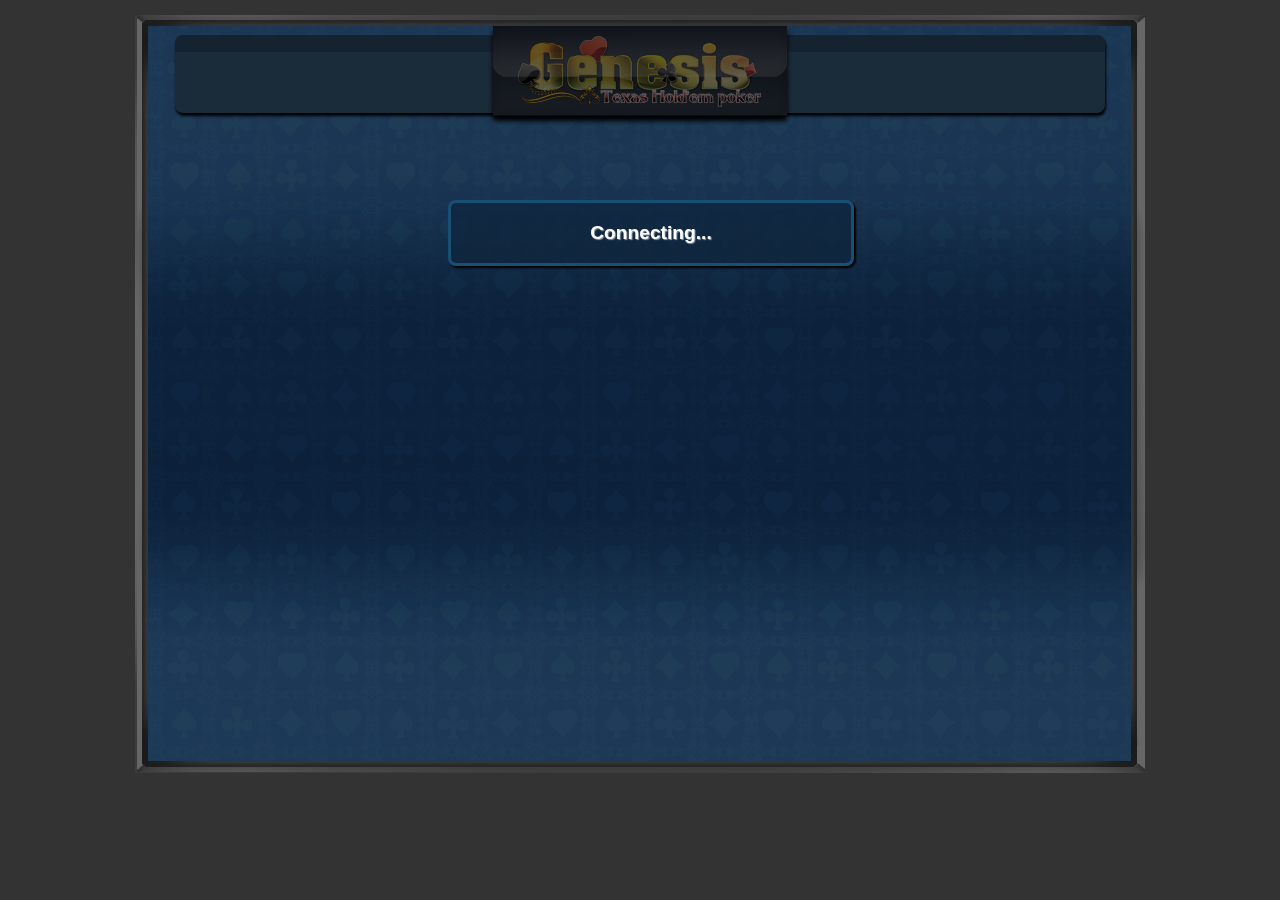
<file: src/main/websocket/jacy/index.html>
<!DOCTYPE html>
<html>
<head>
<meta charset='utf-8'>
<title>Games Genesis</title>
<script src='js/jquery/jquery.js' type='text/javascript'></script>
<script src='js/header.js' type='text/javascript'></script>
<script src='js/positions.js' type='text/javascript'></script>
<script src='js/jquery/jquery.base64.js' type='text/javascript'></script>
<script src='js/jquery/jquery.blockUI.js' type='text/javascript'></script>
<script src='js/jquery/jquery.timers.js' type='text/javascript'></script>
<script src='js/jquery/jquery.tools.js' type='text/javascript'></script>
<script src='js/plugins/resloader.js' type='text/javascript'></script>
<script src='js/plugins/prototype.js' type='text/javascript'></script>
<script src='js/plugins/websocket.js' type='text/javascript'></script>
<script src='js/player.js' type='text/javascript'></script>
<script src='js/hall.js' type='text/javascript'></script>
<script src='js/pot.js' type='text/javascript'></script>
<script src='js/seat.js' type='text/javascript'></script>
<script src='js/game.js' type='text/javascript'></script>
<script src='js/index.js' type='text/javascript'></script>
<link href='css/index.css' rel='stylesheet' type='text/css'>
</head>
<body>
	<div id='page'>
		<div class='growlUI' id='tips_empty'>Ｗaiting other players to join</div>
		<h3 id='msg_connect'>Connecting...</h3>
		<h3 id='msg_loading'>Loading...</h3>
		<h3 id='msg_joining'>Joining...</h3>
		<h3 id='msg_singin'>Login...</h3>
		<h3 id='err_network'>Unable to connect to game server，please retry later.</h3>
		<div id='err_buyin'>
			<h3>Insufficient balance</h3>
			<h3>Make sure you have enough balance to join in</h3>
		</div>
		<nav id='toolbar'>
			<div id='title'></div>
			<img id='logo' src='css/logo.png'>
			<div id='player'>
				<img class='photo'> <label class='nick'></label> <label class='balance'></label>
			</div>
			<div id='tools'>
				<!-- 
          <div id='settings'>Setting</div>
          <div class='split'></div>
          <div id='helps'>Help</div>
          <div class='split'></div>
          <div id='logout'>Logout</div>
           -->
			</div>
		</nav>
		<div id='content'>
			<div id='singin'>
				<form method='post'>
					<label>Username</label> <input id='txt_identity' placeholder='Username' required='required'> <br> <label>Password</label> <input id='txt_password' placeholder='Password'
						required='required' type='password'> <br>
					<div>
						<input checked='checked' id='ckb_save' type='checkbox'>Remember me</input> <br> <label id='lab_err_singin'>Password incorrect</label> <br>
						<button id='cmd_singin' type='submit'>Login</button>
					</div>
				</form>
			</div>
			<div id='hall'>
				<table class="game_list" id='game_list'>
					<thead>
						<tr>
							<th class='col_short'>ID</th>
							<th class='col_longest'>Room</th>
							<th class='col_short'>Stakes</th>
							<th class='col_short'>Min/Max BuyIn</th>
							<th class='col_short'>Players</th>
						</tr>
					</thead>
					<tbody>
						<tr class='autofill'></tr>
					</tbody>
				</table>
				<textarea class='template'>
					<tr>
			            <td class='gid'></td>
			            <td class='name'></td>
			            <td class='blind'></td>
			            <td class='limit'></td>
			            <td class='player'></td>
			         </tr>
				</textarea>
			</div>
			<div id='game'>
				<div class='table' src='css/gametable.png'></div>
				<div class='tips'>
					<label id='wait_next'>等待参与下局游戏。</label> <label id='wait_player'>等待其他玩家参与。</label>
				</div>
				<div id='logs'></div>
				<div class='actions'>
					<a class='action' id='cmd_fold'>Fold</a> <a class='action' id='cmd_check'>Check</a> <a class='action' id='cmd_call'>Call</a> <a class='action' id='cmd_raise'>Raise</a> <input id='raise_range'
						max='50' min='0' type='range' value='0'> <input id='raise_number' max='50' min='0' step='1' type='number' value='0'>
				</div>
				<div>
					<a class='action' id='cmd_cancel'>Lobby</a> <a class='action' id='cmd_standup'>StandUp</a>
				</div>
				<div class='buyin'>
					<h3>Joining</h3>
					<table>
						<tr>
							<td class='key'>Min buy:</td>
							<td class='value' id='min'></td>
						</tr>
						<tr>
							<td class='key'>Max buy:</td>
							<td class='value' id='max'></td>
						</tr>
						<tr>
							<td class='key'>Balance:</td>
							<td class='value' id='balance'></td>
						</tr>
					</table>
					<label id='lab_buyin'></label> <label id='lab_min'></label> <label id='lab_max'></label> <input id='range_buy' type='range'> <a id='cmd_cancel'>Cancel</a>
					<button id='cmd_buy' type='command'>Comfirm</button>
				</div>
				<div class='template'>
					<div class='seat'></div>
					<div class='empty_seat'>Sit</div>
					<div class='playing_seat'>
						<label class='nick'></label> <img class='photo'> <label class='inplay'></label> <img class='draw_card' src='css/poker_back.png'> <label class='bet_lab'></label>
					</div>
					<div class='dealer'></div>
					<div class="sidepot">
						<label class='bet_lab'></label>
					</div>
				</div>
			</div>
		</div>
	</div>
</body>
</html>
</file>
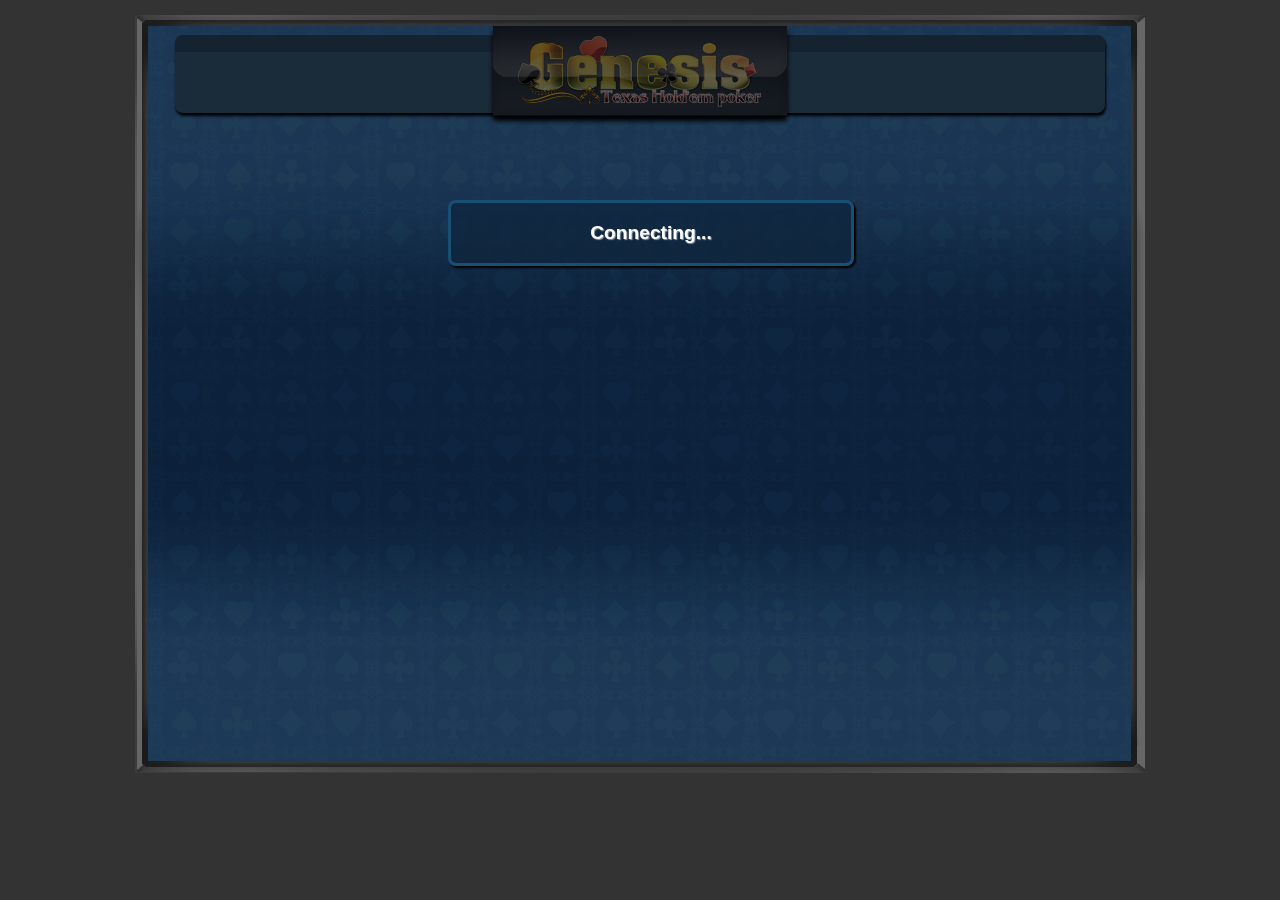
<file: src/main/websocket/texas/index.html>
<!DOCTYPE html>
<html>
  <head>
    <meta charset='utf-8'>
    <title>Games Genesis</title>
    <script src='js/jquery/jquery.js' type='text/javascript'></script>
    <script src='js/header.js' type='text/javascript'></script>
    <script src='js/positions.js' type='text/javascript'></script>
    <script src='js/jquery/jquery.base64.js' type='text/javascript'></script>
    <script src='js/jquery/jquery.blockUI.js' type='text/javascript'></script>
    <script src='js/jquery/jquery.timers.js' type='text/javascript'></script>
    <script src='js/jquery/jquery.tools.js' type='text/javascript'></script>
    <script src='js/plugins/resloader.js' type='text/javascript'></script>
    <script src='js/plugins/prototype.js' type='text/javascript'></script>
    <script src='js/plugins/websocket.js' type='text/javascript'></script>
    <script src='js/player.js' type='text/javascript'></script>
    <script src='js/preview.js' type='text/javascript'></script>
    <script src='js/hall.js' type='text/javascript'></script>
    <script src='js/seat.js' type='text/javascript'></script>
    <script src='js/game.js' type='text/javascript'></script>
    <script src='js/index.js' type='text/javascript'></script>
    <link href='css/index.css' rel='stylesheet' type='text/css'>
  </head>
  <body>
    <div id='page'>
      <div class='growlUI' id='tips_empty'>Ｗaiting other players to join</div>
      <h3 id='msg_connect'>Connecting...</h3>
      <h3 id='msg_loading'>Loading...</h3>
      <h3 id='msg_joining'>Joining...</h3>
      <h3 id='msg_singin'>Login...</h3>
      <h3 id='err_network'>Unable to connect to game server，please retry later.</h3>
      <div id='err_buyin'>
        <h3>Insufficient balance</h3>
        <h3>Make sure you have enough balance to join in</h3>
      </div>
      <nav id='toolbar'>
        <div id='title'></div>
        <img id='logo' src='css/logo.png'>
        <div id='player'>
          <img class='photo'>
          <label class='nick'></label>
          <label class='balance'></label>
        </div>
        <div id='tools'>
          <div id='settings'>Setting</div>
          <div class='split'></div>
          <div id='helps'>Help</div>
          <div class='split'></div>
          <div id='logout'>Logout</div>
        </div>
      </nav>
      <div id='content'>
        <div id='singin'>
          <form method='post'>
            <label>Username</label>
            <input id='txt_identity' placeholder='Username' required='required'>
            <br>
            <label>Password</label>
            <input id='txt_password' placeholder='Password' required='required' type='password'>
            <br>
            <div>
              <input checked='checked' id='ckb_save' type='checkbox'>Remember me</input>
              <br>
              <label id='lab_err_singin'>Password incorrect</label>
              <br>
              <button id='cmd_singin' type='submit'>Login</button>
            </div>
          </form>
        </div>
        <div id='hall'>
          <div id='game_preview'>
				<textarea class='template'>
	            <div class='seat'>
	              <div class='nick'></div>
	              <img class='photo'>
	              <div class='inplay'></div>
	            </div>
				</textarea>
			</div>
          <table cellspacing='0px' id='game_list'>
            <thead>
              <tr>
                <th class='col_short'>ID</th>
                <th class='col_longest'>Room</th>
                <th class='col_short'>Stakes</th>
                <th class='col_short'>Min/Max Buyin</th>
                <th class='col_short'>Player</th>
              </tr>
            </thead>
            <tbody>
              <tr class='autofill'></tr>
            </tbody>
          </table>
          <div class='actions'>
           <!--  <button class='cmdred' id='cmd_join' type='command'>加入</button> -->
            <br>
            <button class='cmdblue' id='cmd_watch' type='command'>观战</button>
          </div>
          <textarea class='template'><tr>
            <td class='gid'></td>
            <td class='name'></td>
            <td class='blind'></td>
            <td class='limit'></td>
            <td class='player'></td>
          </tr></textarea>
        </div>
        <div id='game'>
          <div class='table' src='css/gametable.png'></div>
          <div class='tips'>
            <label id='wait_next'>等待参与下局游戏。</label>
            <label id='wait_player'>等待其他玩家参与。</label>
          </div>
          <div id='logs'></div>
          <div class='actions'>
            <a class='action' id='cmd_fold'>Fold</a>
            <a class='action' id='cmd_check'>Check/过牌</a>
            <a class='action' id='cmd_call'>Call/跟</a>
            <a class='action' id='cmd_raise'>Raise/加</a>
            <input id='raise_range' max='50' min='0' type='range' value='0'>
            <input id='raise_number' max='50' min='0' step='1' type='number' value='0'>
          </div>
          <a class='action' id='cmd_standup'>Standup</a>
          <a class='action' id='cmd_cancel'>Quit</a>
          <div class='buyin'>
            <h3>Joining</h3>
            <table>
              <tr>
                <td class='key'>Min buy:</td>
                <td class='value' id='min'></td>
              </tr>
              <tr>
                <td class='key'>Max buy:</td>
                <td class='value' id='max'></td>
              </tr>
              <tr>
                <td class='key'>Balance:</td>
                <td class='value' id='balance'></td>
              </tr>
            </table>
            <label id='lab_buyin'></label>
            <label id='lab_min'></label>
            <label id='lab_max'></label>
            <input id='range_buy' type='range'>
            <a id='cmd_cancel'>Cancel</a>
            <button id='cmd_buy' type='command'>Comfirm</button>
          </div>
          <div class='template'>
            <div class='seat'></div>
            <div class='empty_seat'>加入</div>
            <div class='playing_seat'>
              <label class='nick'></label>
              <img class='photo'>
              <label class='inplay'></label>
              <img class='draw_card' src='css/poker_back.png'>
              <label class='bet_lab'></label>
            </div>
            <div class='dealer'></div>
          </div>
        </div>
      </div>
    </div>
  </body>
</html>
</file>
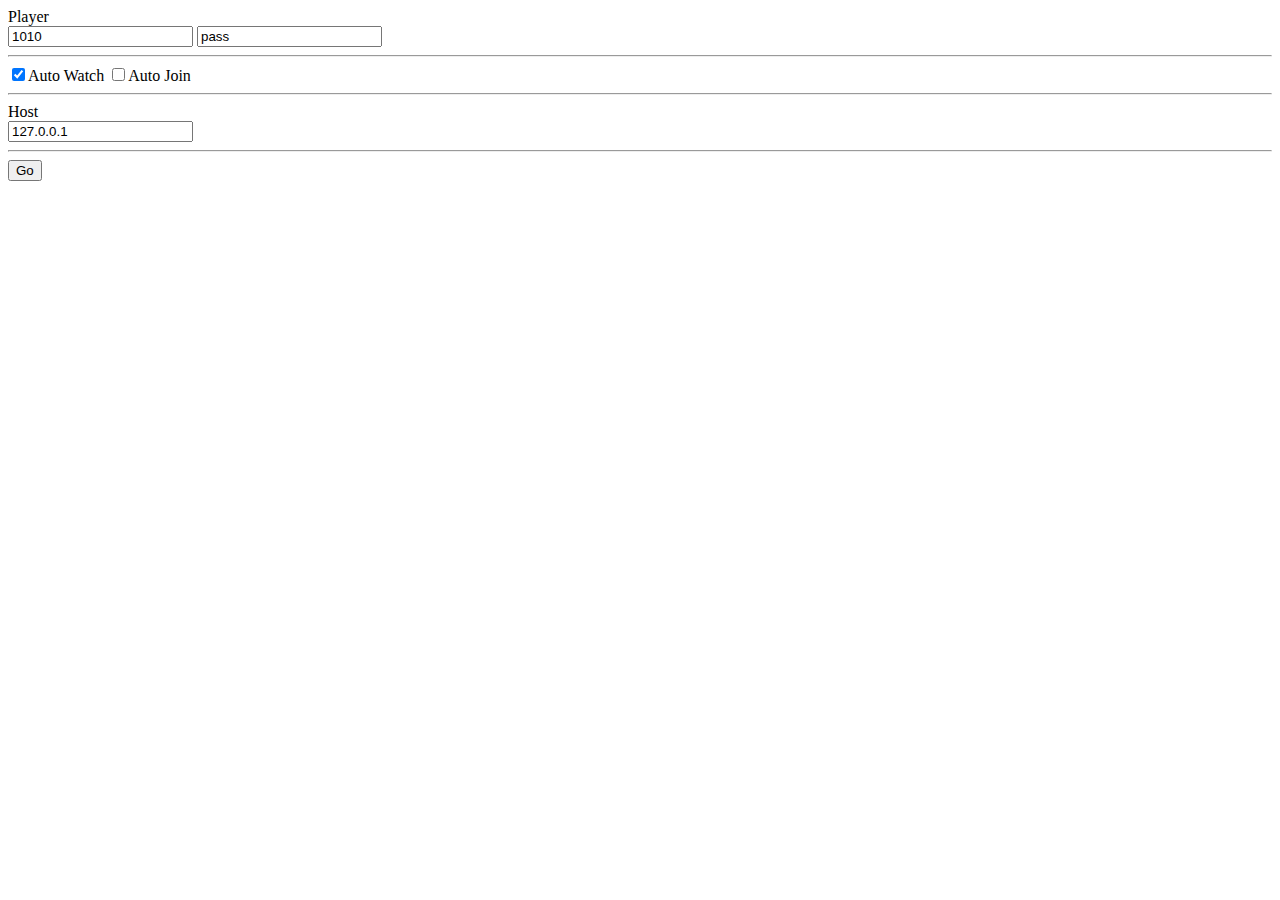
<file: src/main/websocket/jacy/entry.html>
<!DOCTYPE html>
<html>
  <head>
    <meta charset='utf-8'>
    <title>测试入口</title>
    <script src='js/jquery/jquery.js' type='text/javascript'></script>
    <script src='js/entry.js' type='text/javascript'></script>
  </head>
  <body>
    <label>Player</label>
    <br>
    <input id='usr' value='1010'>
    <input id='pwd' value='pass'>
    <hr>
    <input checked id='auto_watch' type='checkbox'>Auto Watch</input>
    <input id='auto_join' type='checkbox'>Auto Join</input>
    <hr>
    <label>Host</label>
    <br>
    <input id='host' value='127.0.0.1'>
    <hr>
    <button id='go'>Go</button>
  </body>
</html>
</file>
<file: src/main/websocket/jacy/css/index.css>
body, td, div, a, img {
  font-family: "Helvetica Neue",Helvetica,Arial,sans-serif;
  -webkit-user-select: none;
  -webkit-user-drag: none; }

body {
  border: 0px;
  margin: 0px;
  padding: 0px;
  width: 100%;
  height: 100%;
  background-color: gray; }

#page {
  background: url(background.png) no-repeat;
  height: 758px;
  width: 1010px;
  min-width: 1010px;
  margin: auto;
  padding-top: 20px;
  margin-top: 15px; }
  #page #content {
    width: 1000px;
    margin: 0 auto; }

.cmdred {
  background-position: 138px 0px; }

.cmdblue {
  background-position: 276px 0px; }

.pot_label {
  width: 65px;
  text-align: center;
  background-color: #a5a6a6; }

.background_card {
  position: absolute;
  z-index: 50; }

.rank_label {
  top: 447px;
  left: 530px;
  width: 100px;
  height: 25px;
  position: absolute;
  border-radius: 4px;
  -webkit-box-shadow: 1px 1px 3px 3px gold; }

#tips {
  color: white;
  border: 2px solid silver;
  border-radius: 6px;
  width: 180px;
  height: 25px;
  padding-top: 8px;
  padding-left: 20px;
  background-color: gray;
  position: absolute;
  top: 490px;
  left: 370px; }

#winner {
  background-image: url("winner.png");
  width: 64px;
  height: 64px;
  background-repeat: no-repeat;
  position: absolute;
  top: -35px;
  left: -20px; }

button {
  width: 85px;
  height: 30px;
  font-size: 16px;
  font-family: "Helvetica Neue",Helvetica,Arial,sans-serif;  
 }

label {
  font-size: 0.8em; }

h3[id^="msg"] {
  display: none;
  font-size: 1.2em; }

h3[id^="err"] {
  display: none;
  font-size: 1.2em; }

div[id^="err"] {
  display: none;
  font-size: 1.2em; }

.template {
  display: none; }

#singin {
  display: none;
  margin-top: 30px;
  margin-bottom: 30px; }
  #singin form {
    height: 120px;
    font-size: 1.2em; }
    #singin form > input {
      width: 200px;
      height: 20px; }
    #singin form > div > #ckb_save {
      margin-top: 20px; }
    #singin form > div > #lab_err_singin {
      display: none; }

/*div.growlUI { background: url(check48.png) no-repeat 10px 10px }*/
div.growlUI {
  display: none; }

div.growlUI h1, div.growlUI h2 {
  color: white;
  padding: 5px 5px 5px 75px;
  text-align: left; }

.buyin table {
  width: 100%;
  padding: 0px 0px 10px 0px; }
  .buyin table td.key {
    text-align: right;
    width: 145px; }
  .buyin table td.value {
    text-align: left;
    text-indent: 20px; }
.buyin a {
  display: block; }
.buyin #lab_buyin {
  display: block;
  font-size: 2.0em;
  text-shadow: 3px 3px 5px #0F0F0F; }
.buyin #lab_min {
  top: 155px;
  left: 40px;
  position: absolute; }
.buyin #lab_max {
  top: 155px;
  right: 43px;
  position: absolute; }
.buyin #cmd_cancel {
  top: 210px;
  left: 90px;
  position: absolute; }
.buyin #cmd_buy {
  top: 207px;
  left: 150px;
  position: absolute; }
.buyin #range_buy {
  width: 225px;
  margin-bottom: 60px; }

strong.nick {
  color: gray; }

strong.amount {
  color: gold;
  text-shadow: 1px 1px 2px #000000; }

strong.action {
  color: red;
  text-shadow: 1px 1px 2px #000000; }

strong.rank {
  color: gray;
  text-shadow: 1px 1px 2px #000000; }

#toolbar {
  width: 930px;
  height: 78px;
  margin: 0px auto;
  border-radius: 8px;
  background-color: #436d90;
  -webkit-box-shadow: 1px 3px 3px black;
  position: relative; }
  #toolbar #logo {
    margin: -26px auto auto 318px;
    -webkit-box-shadow: 0px 5px 5px black; }
  #toolbar #title {
    width: 930px;
    height: 17px;
    background-color: #365778;
    border: 0px;
    -webkit-border-top-left-radius: 8px;
    -webkit-border-top-right-radius: 8px; }
  #toolbar #tools {
    display: none;
    top: 5px;
    left: 710px;
    width: 215px;
    padding: 0px;
    position: absolute; }
    #toolbar #tools > * {
      background: url(icon.png);
      background-repeat: no-repeat;
      float: left; }
    #toolbar #tools .split {
      width: 5px;
      height: 55px;
      margin-left: 10px;
      margin-right: 10px; }
    #toolbar #tools #settings, #toolbar #tools #helps, #toolbar #tools #logout {
      width: 55px;
      height: 55px;
      padding-top: 54px;
      text-align: center;
      color: #ffffff;
      cursor: pointer; }
    #toolbar #tools #helps {
      background-position: -60px 0px; }
    #toolbar #tools #logout {
      background-position: -115px 0px; }
    #toolbar #tools #settings {
      background-position: -5px 0px; }
  #toolbar #player {
    top: 10px;
    width: 250px;
    padding: 0px;
    position: absolute;
    display: none; }
    #toolbar #player > * {
      position: absolute; }
    #toolbar #player > .photo {
      width: 60px;
      height: 60px;
      margin-left: 10px;
      border: 1px solid black; }
    #toolbar #player > .nick {
      top: 22px;
      margin-left: 78px; }
    #toolbar #player > .balance {
      top: 45px;
      margin-left: 78px; }

#hall {
  display: none;
  position: absolute; }
  #hall .actions {
    top: 324px;
    left: 800px;
    position: absolute; }
    #hall .actions button {
      width: 138px;
      height: 48px;
      display: block;
      background-image: url(btn.png);
      font-size: 0.8em; }

.game_list {
  margin: 50px;
  width: 900px;
  height: 500px;
  -webkit-box-shadow: 1px 3px 3px black;
  border: 2px solid black;
  border-spacing: 0px;
  background-color: #d0d2d3;
  position: absolute;
  font-size: 16px; }
  .game_list th {
    background: -webkit-gradient(linear, left top, left bottom, from(#e8e8ee), to(#bdbfc2));
    padding-top: 10px;
    padding-bottom: 10px;
    border-bottom: 1px solid black; }
  .game_list tr {
    height: 22px; }
  .game_list td {
    padding: 5px 0px 5px 0px;
    text-align: center; }
  .game_list .autofill {
    height: auto; }
  .game_list .col_longest {
    width: 150px; }
  .game_list .col_short {
    width: 90px; }
  .game_list .selected {
    background-color: #bab1c6 !important; }

#game {
  display: none;
  width: 1000px;
  position: absolute; }
  #game .table {
    top: 100px;
    left: 125px;
    width: 748px;
    height: 377px;
    position: absolute;
    background: url(gametable.png) no-repeat; }
  #game .disabled {
    opacity: 0.4 !important;
    cursor: not-allowed !important;
    color: rgba(255, 255, 255, 0.4) !important; }
  #game .tips {
    display: none; }
  #game #logs {
    font-size: 12px;
    color: white;
	position: absolute;
	top: 513px;
	left: 155px;
	width: 385px;
	margin-left: 2px;
	margin-right: 2px;
	margin-top: 2px;
	margin-bottom: 2px;
	height: 100px;
    resize: none;
    border: 3px solid #cccccc;
    padding: 5px;
    -webkit-border-radius: 7px;
    background-color: rgba(25, 25, 25, 0.7);
    overflow: auto; }
  #game .actions {
    top: 540px;
    left: 570px;
    position: absolute; }
    #game .actions #cmd_check {
      top: 50px;
      left: 0px;
      position: absolute; }
    #game .actions #cmd_raise {
      top: 50px;
      left: 127px;
      position: absolute; }
    #game .actions #raise_range {
      top: 65px;
      left: 260px;
      position: absolute;
      width: 120px;
      height: 8px;
     }
    #game .actions #raise_number {
      top: 20px;
      left: 265px;
      width: 118px;
      height: 22px;
      font-size: 15px;
      position: absolute; }
    #game .sidepot { position: absolute; }
  #game a.action {
    font-size: 0.8em;
    width: 70px;
    height: 30px;
    border: 0px;
    float: left;
    color: white;
    display: block;
    cursor: pointer;
    margin: 0px 10px 0px 0px;
    padding: 16px 0px 0px 48px;
    background: url(button.png) no-repeat; }
  #game .buyin {
    display: none; }
  #game .card, #game .private_card {
    z-index: 1;
    width: 45px;
    height: 65px;
    border-radius: 4px;
    -webkit-box-shadow: 1px 1px 5px black;
    position: absolute; }
  #game #cmd_cancel {
    top: 590px;
    left: 20px;
    position: absolute; }
  #game #cmd_standup {
    top: 540px;
    left: 20px;
    position: absolute; }
  #game .dealer {
    top: 70px;
    left: 60px;
    width: 28px;
    height: 36px;
    position: absolute;
    background: url(dealer.png) no-repeat; }
  #game .bet, #game .pot {
    width: 13px;
    z-index: 1;
    position: absolute;
    transition-property: all;
    transition-duration: 1s; }
  #game > .empty_seat {
    width: 84px;
    height: 54px;
    border: 0px;
    margin: 0px;
    padding: 30px 0px 0px 0px;
    text-align: center;
    background: url(sit.png) no-repeat;
    color: gray;
    cursor: pointer;
    position: absolute;
    transition-property: all;
    transition-duration: 1s; }
  #game > .actor_seat {
    -webkit-box-shadow: 0px 0px 6px 6px silver; }
  #game .high_card {
    -webkit-box-shadow: 1px 1px 3px 3px gold; }
  #game .high_label {
    color: gold;
    text-shadow: -1px 2px 3px #ffb69a; }
  #game > .playing_seat {
    width: 84px;
    height: 120px;
    border: 0px;
    margin: 0px;
    padding: 0px;
    z-index: 3;
    border-radius: 3px;
    text-align: center;
    position: absolute;
    transition-property: all;
    transition-duration: 1s; }
    #game > .playing_seat .photo {
      padding: 0px;
      margin: 0px;
      width: 82px;
      height: 80px;
      border: 1px solid gray; }
    #game > .playing_seat .nick {
      padding: 0px;
      margin: 0px;
      width: 82px;
      height: 18px;
      background-color: #485465;
      opacity: 0.7;
      border-top-left-radius: 7px;
      border-top-right-radius: 7px;
      color: white;
      padding-top: 3px;
      border: 1px solid gray;
      border-bottom: 0px;
      display: block; }
    #game > .playing_seat .inplay {
      padding: 0px;
      margin: 0px;
      width: 82px;
      height: 16px;
      background-color: #485465;
      margin-top: -4px;
      opacity: 0.7;
      border-bottom-left-radius: 7px;
      border-bottom-right-radius: 7px;
      color: white;
      border: 1px solid gray;
      border-top: 0px;
      display: block; }
    #game > .playing_seat .draw_card {
      width: 41px;
      height: 41px;
      position: absolute;
      display: none; }
    #game .bet_lab, #game > .playing_seat .bet_lab {
      width: 45px;
      height: 12px;
      font-size: 12px;
      position: absolute;
      border-radius: 20px;
      background-color: #77B73E;
      text-align:center;
      display: none; }
    #game > .playing_seat .actor_timer {
      top: 0px;
      left: -8px;
      width: 7px;
      height: 120px;
      border-top-left-radius: 4px;
      border-top-right-radius: 4px;
      border: 1px solid gray;
      position: absolute;
      overflow: hidden; }
     #game > .playing_seat .actor_timer div {
        width: 7px;
        height: 130px;
		background: -webkit-gradient(linear, 0 0, 0 40%, from(red), to(yellow)); /* for webkit browsers */
		background: -moz-linear-gradient(top, red 0%, yellow 40%); /* for firefox*/
		background: linear-gradient(top, red 0%, yellow 40%); /* for IE */
        border-radius: 4px;
        transition-property: all;
        transition-duration: 15s;
        transition-timing-function: ease-in; 
        
        }

        .diams,.hearts {color: #f00 !important;font-weight:bold;}
		.spades,.clubs {color: #FFF !important;font-weight:bold;}
</file>
<file: src/main/websocket/texas/css/index.css>
body, td, div, a, img {
  font-family: 'Microsoft Yahei','simhei',sans-serif;
  -webkit-user-select: none;
  -webkit-user-drag: none; }

body {
  border: 0px;
  margin: 0px;
  padding: 0px;
  width: 100%;
  height: 100%;
  background-color: gray; }

#page {
  background: url(background.png) no-repeat;
  height: 758px;
  width: 1010px;
  min-width: 1010px;
  margin: auto;
  padding-top: 20px;
  margin-top: 15px; }
  #page #content {
    width: 1000px;
    margin: 0 auto; }

.cmdred {
  background-position: 138px 0px; }

.cmdblue {
  background-position: 276px 0px; }

.pot_label {
  width: 65px;
  text-align: center;
  background-color: #a5a6a6; }

.background_card {
  position: absolute;
  z-index: 50; }

.rank_label {
  top: 447px;
  left: 530px;
  width: 100px;
  height: 25px;
  position: absolute;
  border-radius: 4px;
  -webkit-box-shadow: 1px 1px 3px 3px gold; }

#tips {
  color: white;
  border: 2px solid silver;
  border-radius: 6px;
  width: 180px;
  height: 25px;
  padding-top: 8px;
  padding-left: 20px;
  background-color: gray;
  position: absolute;
  top: 490px;
  left: 370px; }

#winner {
  background-image: url("winner.png");
  width: 64px;
  height: 64px;
  background-repeat: no-repeat;
  position: absolute;
  top: -35px;
  left: -20px; }

button {
  width: 80px;
  height: 30px;
  font-size: 1.2em;
  font-family: 'Microsoft Yahei','simhei',sans-serif; }

label {
  font-size: 0.8em; }

h3[id^="msg"] {
  display: none;
  font-size: 1.2em; }

h3[id^="err"] {
  display: none;
  font-size: 1.2em; }

div[id^="err"] {
  display: none;
  font-size: 1.2em; }

.template {
  display: none; }

#singin {
  display: none;
  margin-top: 30px;
  margin-bottom: 30px; }
  #singin form {
    height: 120px;
    font-size: 1.2em; }
    #singin form > input {
      width: 200px;
      height: 20px; }
    #singin form > div > #ckb_save {
      margin-top: 20px; }
    #singin form > div > #lab_err_singin {
      display: none; }

/*div.growlUI { background: url(check48.png) no-repeat 10px 10px }*/
div.growlUI {
  display: none; }

div.growlUI h1, div.growlUI h2 {
  color: white;
  padding: 5px 5px 5px 75px;
  text-align: left; }

.buyin table {
  width: 100%;
  padding: 0px 0px 10px 0px; }
  .buyin table td.key {
    text-align: right;
    width: 145px; }
  .buyin table td.value {
    text-align: left;
    text-indent: 20px; }
.buyin a {
  display: block; }
.buyin #lab_buyin {
  display: block;
  font-size: 2.0em;
  text-shadow: 3px 3px 5px #0F0F0F; }
.buyin #lab_min {
  top: 155px;
  left: 40px;
  position: absolute; }
.buyin #lab_max {
  top: 155px;
  right: 43px;
  position: absolute; }
.buyin #cmd_cancel {
  top: 220px;
  left: 100px;
  position: absolute; }
.buyin #cmd_buy {
  top: 207px;
  left: 150px;
  position: absolute; }
.buyin #range_buy {
  width: 225px;
  margin-bottom: 60px; }

strong.nick {
  color: gray; }

strong.amount {
  color: gold;
  text-shadow: 1px 1px 2px #000000; }

strong.action {
  color: red;
  text-shadow: 1px 1px 2px #000000; }

strong.rank {
  color: gray;
  text-shadow: 1px 1px 2px #000000; }

#toolbar {
  width: 930px;
  height: 78px;
  margin: 0px auto;
  border-radius: 8px;
  background-color: #436d90;
  -webkit-box-shadow: 1px 3px 3px black;
  position: relative; }
  #toolbar #logo {
    margin: -26px auto auto 318px;
    -webkit-box-shadow: 0px 5px 5px black; }
  #toolbar #title {
    width: 930px;
    height: 17px;
    background-color: #365778;
    border: 0px;
    -webkit-border-top-left-radius: 8px;
    -webkit-border-top-right-radius: 8px; }
  #toolbar #tools {
    display: none;
    top: 5px;
    left: 710px;
    width: 215px;
    padding: 0px;
    position: absolute; }
    #toolbar #tools > * {
      background: url(icon.png);
      background-repeat: no-repeat;
      float: left; }
    #toolbar #tools .split {
      width: 5px;
      height: 55px;
      margin-left: 10px;
      margin-right: 10px; }
    #toolbar #tools #settings, #toolbar #tools #helps, #toolbar #tools #logout {
      width: 55px;
      height: 55px;
      padding-top: 54px;
      text-align: center;
      color: #ffffff;
      cursor: pointer; }
    #toolbar #tools #helps {
      background-position: -60px 0px; }
    #toolbar #tools #logout {
      background-position: -115px 0px; }
    #toolbar #tools #settings {
      background-position: -5px 0px; }
  #toolbar #player {
    top: 10px;
    width: 250px;
    padding: 0px;
    position: absolute;
    display: none; }
    #toolbar #player > * {
      position: absolute; }
    #toolbar #player > .photo {
      width: 60px;
      height: 60px;
      margin-left: 10px;
      border: 1px solid black; }
    #toolbar #player > .nick {
      top: 22px;
      margin-left: 78px; }
    #toolbar #player > .balance {
      top: 45px;
      margin-left: 78px; }

#hall {
  display: none;
  position: absolute; }
  #hall .actions {
    top: 324px;
    left: 800px;
    position: absolute; }
    #hall .actions button {
      width: 138px;
      height: 48px;
      display: block;
      background-image: url(btn.png);
      font-size: 0.8em; }

#game_list {
  top: 320px;
  left: 80px;
  width: 680px;
  height: 278px;
  -webkit-box-shadow: 1px 3px 3px black;
  border: 2px solid black;
  background-color: #d0d2d3;
  position: absolute;
  font-size: 1.2em; }
  #game_list th {
    background: -webkit-gradient(linear, left top, left bottom, from(#e8e8ee), to(#bdbfc2));
    text-shadow: 1px 1px 2px #000000;
    padding-top: 10px;
    padding-bottom: 10px;
    border-bottom: 1px solid black; }
  #game_list tr {
    height: 22px; }
  #game_list td {
    padding: 5px 0px 5px 0px;
    text-align: center; }
  #game_list .autofill {
    height: auto; }
  #game_list .col_longest {
    width: 150px; }
  #game_list .col_short {
    width: 90px; }
  #game_list .selected {
    background-color: #bab1c6 !important; }

/* GAME PREVIEW */
#game_preview {
  top: 20px;
  left: 172px;
  width: 650px;
  height: 310px;
  background: url(table.png) no-repeat center;
  position: absolute; }
  #game_preview .seat {
    width: 60px;
    height: 88px;
    border: 0px;
    margin: 0px;
    padding: 0px;
    position: absolute;
    font-size: 16px; }
    #game_preview .seat > .photo {
      width: 60px;
      height: 60px;
      -webkit-box-shadow: 1px 3px 3px black; }
    #game_preview .seat > .inplay, #game_preview .seat .nick {
      color: white;
      text-align: center; }

#game {
  display: none;
  width: 1000px;
  position: absolute; }
  #game .table {
    top: 100px;
    left: 125px;
    width: 748px;
    height: 377px;
    position: absolute;
    background: url(gametable.png) no-repeat; }
  #game .disabled {
    opacity: 0.4 !important;
    cursor: not-allowed !important;
    color: rgba(255, 255, 255, 0.4) !important; }
  #game .tips {
    display: none; }
  #game #logs {
    font-size: 0.8em;
    position: absolute;
    top: 543px;
    left: 155px;
    width: 385px;
    margin-left: 2px;
    margin-right: 2px;
    margin-top: 2px;
    margin-bottom: 2px;
    height: 70px;
    resize: none;
    border: 3px solid #cccccc;
    padding: 5px;
    -webkit-border-radius: 7px;
    background-color: rgba(25, 25, 25, 0.7);
    overflow: auto; }
  #game .actions {
    top: 540px;
    left: 570px;
    position: absolute; }
    #game .actions #cmd_check {
      top: 50px;
      left: 0px;
      position: absolute; }
    #game .actions #cmd_raise {
      top: 50px;
      left: 127px;
      position: absolute; }
    #game .actions #raise_range {
      top: 65px;
      left: 260px;
      position: absolute; }
    #game .actions #raise_number {
      top: 20px;
      left: 265px;
      width: 118px;
      height: 22px;
      font-size: 15px;
      position: absolute; }
  #game a.action {
    font-size: 0.8em;
    width: 70px;
    height: 30px;
    border: 0px;
    float: left;
    color: white;
    display: block;
    cursor: pointer;
    margin: 0px 10px 0px 0px;
    padding: 16px 0px 0px 48px;
    background: url(button.png) no-repeat; }
  #game .buyin {
    display: none; }
  #game .card, #game .private_card {
    z-index: 1;
    width: 45px;
    height: 65px;
    border-radius: 4px;
    -webkit-box-shadow: 1px 1px 5px black;
    position: absolute; }
  #game #cmd_cancel {
    top: 590px;
    left: 20px;
    position: absolute; }
  #game #cmd_standup {
    top: 540px;
    left: 20px;
    position: absolute; }
  #game .dealer {
    top: 70px;
    left: 60px;
    width: 28px;
    height: 36px;
    position: absolute;
    background: url(dealer.png) no-repeat; }
  #game .bet, #game .pot {
    width: 13px;
    z-index: 1;
    position: absolute;
    -webkit-transition-property: all;
    -webkit-transition-duration: 1s; }
  #game > .empty_seat {
    width: 84px;
    height: 54px;
    border: 0px;
    margin: 0px;
    padding: 30px 0px 0px 0px;
    text-align: center;
    background: url(sit.png) no-repeat;
    color: gray;
    cursor: pointer;
    position: absolute;
    -webkit-transition-property: all;
    -webkit-transition-duration: 1s; }
  #game > .actor_seat {
    -webkit-box-shadow: 0px 0px 6px 6px silver; }
  #game .high_card {
    -webkit-box-shadow: 1px 1px 3px 3px gold; }
  #game .high_label {
    color: gold;
    text-shadow: -1px 2px 3px #ffb69a; }
  #game > .playing_seat {
    width: 84px;
    height: 120px;
    border: 0px;
    margin: 0px;
    padding: 0px;
    z-index: 3;
    border-radius: 3px;
    text-align: center;
    position: absolute;
    -webkit-transition-property: all;
    -webkit-transition-duration: 1s; }
    #game > .playing_seat .photo {
      padding: 0px;
      margin: 0px;
      width: 82px;
      height: 80px;
      border: 1px solid gray; }
    #game > .playing_seat .nick {
      padding: 0px;
      margin: 0px;
      width: 82px;
      height: 18px;
      background-color: #485465;
      opacity: 0.7;
      border-top-left-radius: 7px;
      border-top-right-radius: 7px;
      color: white;
      padding-top: 3px;
      border: 1px solid gray;
      border-bottom: 0px;
      display: block; }
    #game > .playing_seat .inplay {
      padding: 0px;
      margin: 0px;
      width: 82px;
      height: 16px;
      background-color: #485465;
      margin-top: -4px;
      opacity: 0.7;
      border-bottom-left-radius: 7px;
      border-bottom-right-radius: 7px;
      color: white;
      border: 1px solid gray;
      border-top: 0px;
      display: block; }
    #game > .playing_seat .draw_card {
      width: 41px;
      height: 41px;
      position: absolute;
      display: none; }
    #game > .playing_seat .bet_lab {
      width: 45px;
      height: 12px;
      font-size: 12px;
      position: absolute;
      border-radius: 20px;
      background-color: #77B73E;
      display: none; }
    #game > .playing_seat .actor_timer {
      top: 0px;
      left: -8px;
      width: 7px;
      height: 120px;
      border-top-left-radius: 4px;
      border-top-right-radius: 4px;
      border: 1px solid gray;
      position: absolute;
      overflow: hidden; }
      #game > .playing_seat .actor_timer div {
        width: 7px;
        height: 130px;
        background: -webkit-gradient(linear, 0 0, 0 40%, from(red), to(yellow));
        border-radius: 4px;
        -webkit-transition-property: all;
        -webkit-transition-duration: 14s;
        -webkit-transition-timing-function: ease-in; }
</file>
